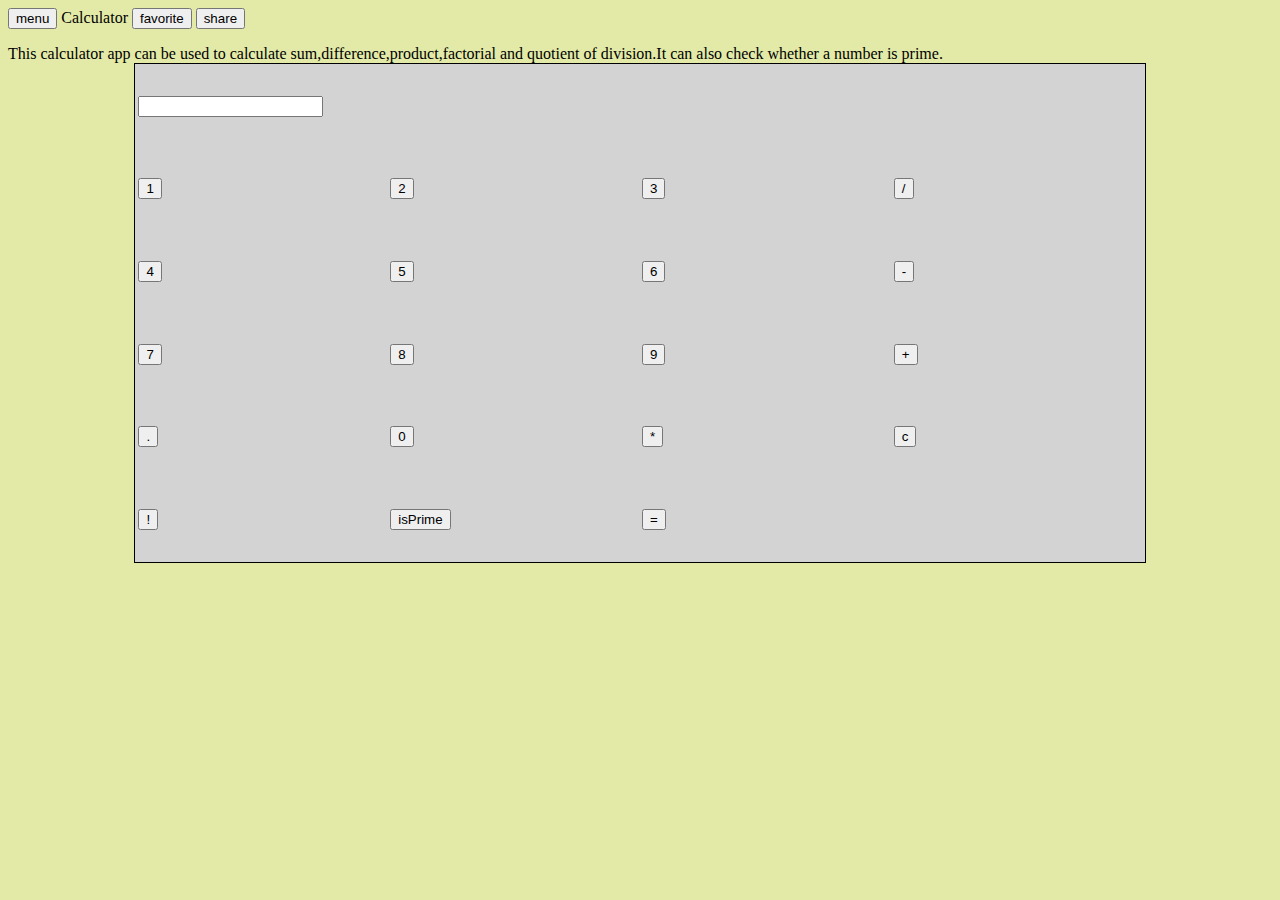
<file: src/app/app.component.html>
<head>
   </head>
   <!-- create table -->
   <body style="background-color:#e3eaa7;">
      <p>
  <mat-toolbar color="primary">
   <button mat-icon-button class="example-icon" aria-label="Example icon-button with menu icon">
    <mat-icon>menu</mat-icon>
  </button>
  <span>Calculator</span>
  <span class="example-spacer"></span>
  <button mat-icon-button class="example-icon favorite-icon" aria-label="Example icon-button with heart icon">
    <mat-icon>favorite</mat-icon>
  </button>
  <button mat-icon-button class="example-icon" aria-label="Example icon-button with share icon">
   <mat-icon>share</mat-icon>
 </button>
</mat-toolbar>
</p>
      <mat-card>This calculator app can be used to calculate sum,difference,product,factorial and quotient of division.It can also check whether a number is prime.</mat-card>
      <br>
      <table style="border: 1px solid black; width:80%; height:500px; margin-left: auto; margin-right: auto; background-color: lightgrey;">
         <tr>
            <td colspan="4"><input type="text" id="result"/></td>            
         </tr>
         <tr>
            <!-- create button and assign value to each button -->
            <!-- dis("1") will call function dis to display value -->
            <td style="width: 25%;"><input type="button" value="1" onclick="dis('1')"/> </td>
            <td style="width: 25%;"><input type="button" value="2" onclick="dis('2')"/> </td>
            <td style="width: 25%;"><input type="button" value="3" onclick="dis('3')"/> </td>
            <td style="width: 25%;"><input type="button" value="/" onclick="dis('/')"/> </td>
         </tr>
         <tr>
            <td><input type="button" value="4" onclick="dis('4')"/> </td>
            <td><input type="button" value="5" onclick="dis('5')"/> </td>
            <td><input type="button" value="6" onclick="dis('6')"/> </td>
            <td><input type="button" value="-" onclick="dis('-')"/> </td>
         </tr>
         <tr>
            <td><input type="button" value="7" onclick="dis('7')"/> </td>
            <td><input type="button" value="8" onclick="dis('8')"/> </td>
            <td><input type="button" value="9" onclick="dis('9')"/> </td>
            <td><input type="button" value="+" onclick="dis('+')"/> </td>
         </tr>
         <tr>
            <td><input type="button" value="." onclick="dis('.')"/> </td>
            <td><input type="button" value="0" onclick="dis('0')"/> </td>
            <td><input type="button" value="*" onclick="dis('*')"/> </td>
            <td><input type="button" value="c" onclick="clr()"/> </td>
         </tr>
          <tr>
            <td><input type="button" value="!" onclick="dis('!')"/> </td>
            <td><input type="button" value="isPrime" onclick="dis('isPrime')"/> </td>
            <td colspan="2"><input type="button" value="=" onclick="solve()"/> </td>
           </tr>
      </table>
      <br><br>

      
   </body>



<router-outlet></router-outlet>
</file>
